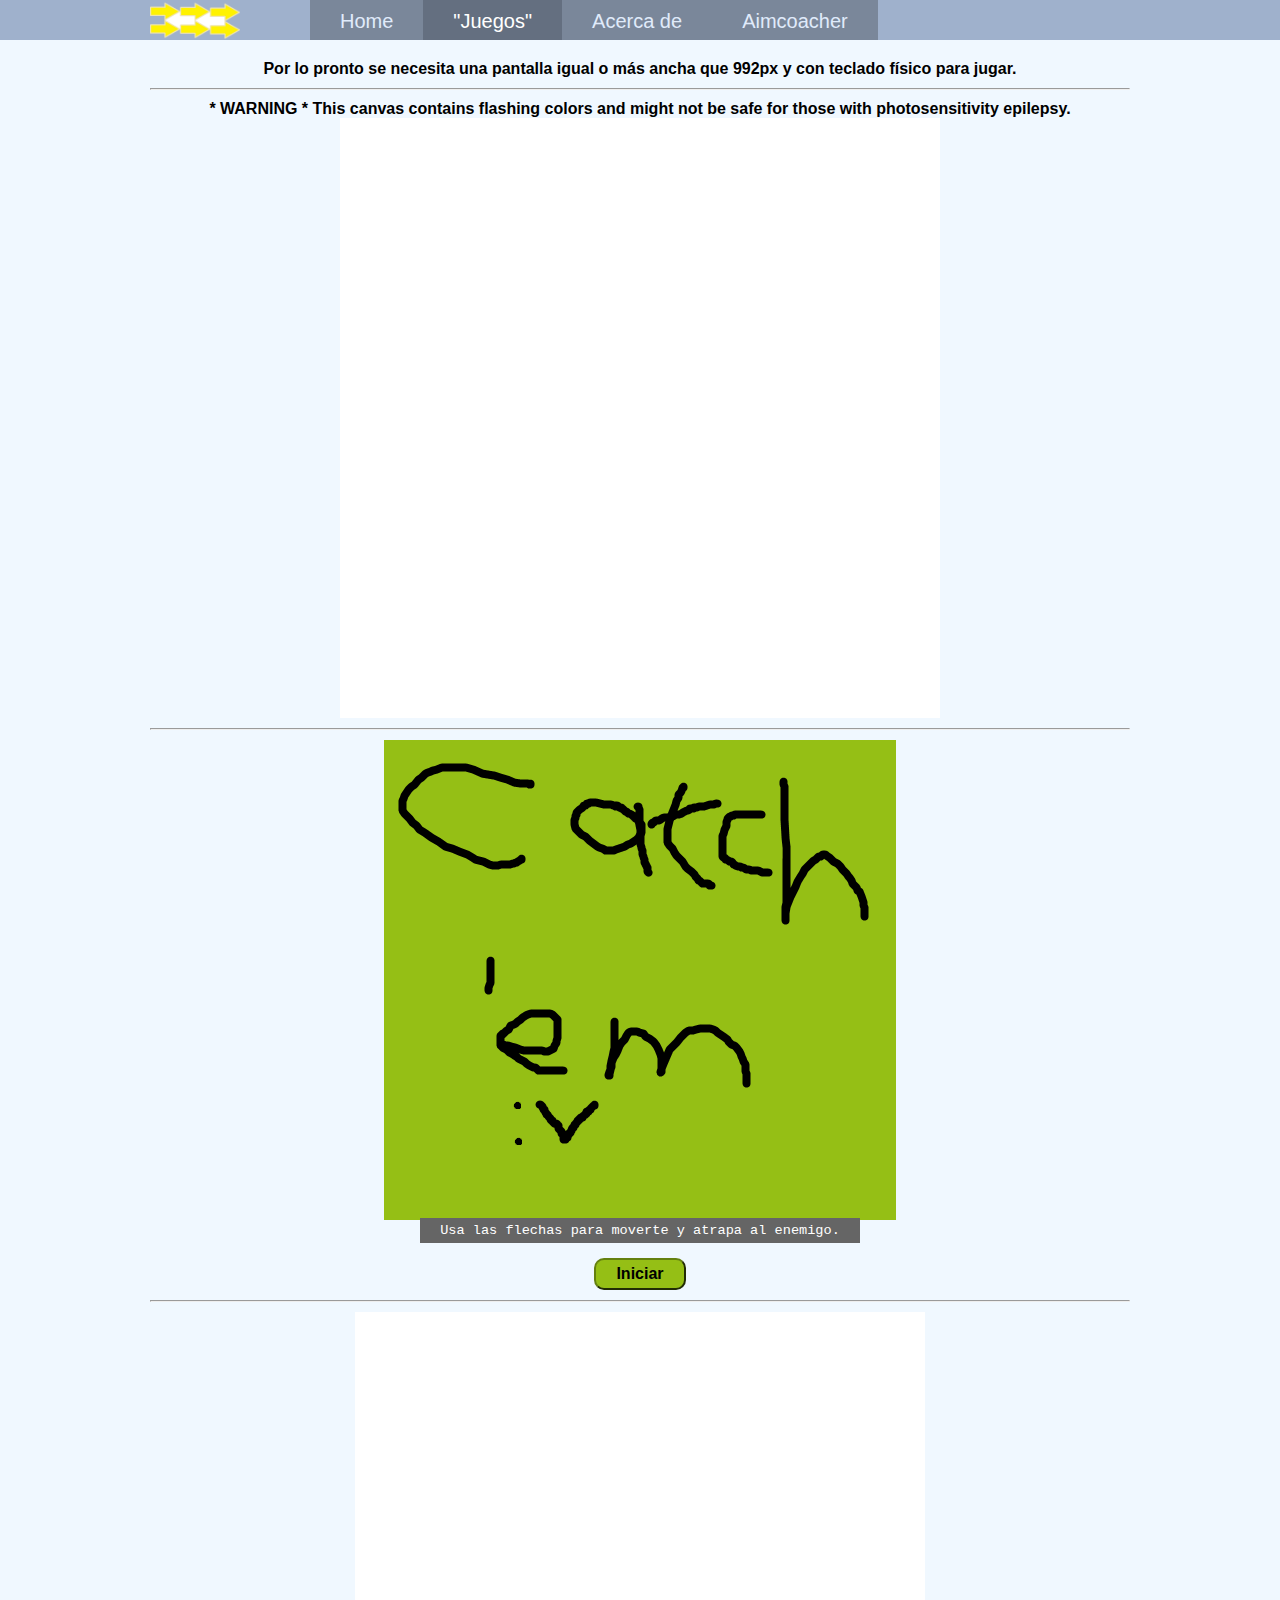
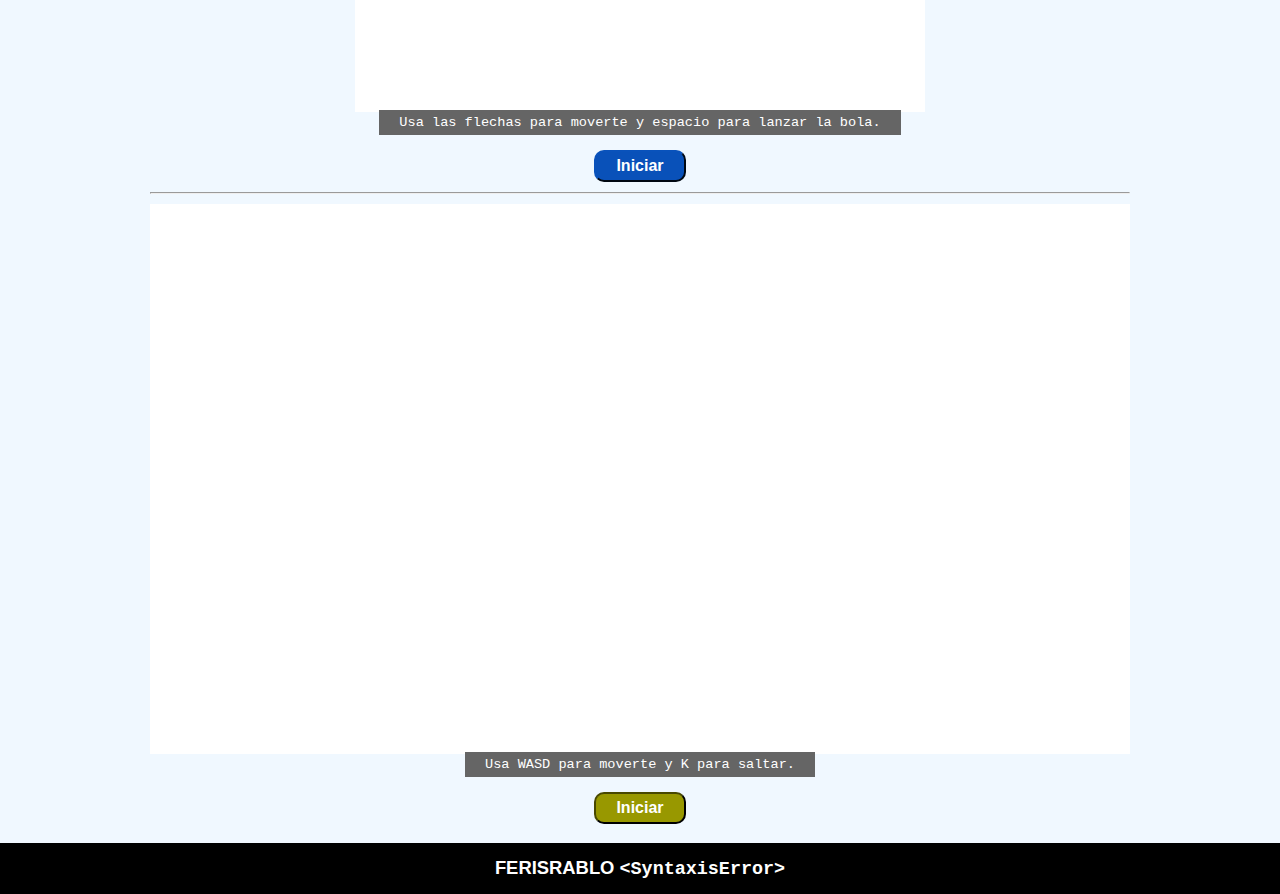
<file: games.html>
﻿<!DOCTYPE html>
<html>
<head>
  <meta charset="utf-8" />
  <meta name="viewport" content="width=device-width" />
  <title>"Juegos" - SyntaxisError</title>
  <link rel="stylesheet" href="css/Site.css">
</head>
<body>
  <header>
    <div class="container">
      <nav>
        <a href="/" id="logo">
          <img src="images/logo.png" width="90" height="40" />
        </a>
        <ul class="hidden-xs hidden-sm">
          <li><a id="home-menu" href="index.html">Home</a></li>
          <li><a id="games-menu" href="games.html">"Juegos"</a></li>
          <li><a id="about-menu" href="about.html">Acerca de</a></li>
          <li><a id="aimcoacher-menu" href="aimcoacher/aimcoacher.html">Aimcoacher</a></li>
        </ul>
      </nav>
    </div>
  </header>

  <div id="juegosDiv">
    <div class="container">
      <div class="text-center">
        <h4>Por lo pronto se necesita una pantalla igual o m&aacute;s ancha que 992px y con teclado f&iacute;sico para jugar.</h4>
      </div>
      <div class="hidden-xs hidden-sm text-center" id="canvases">  
        <!-- Isra -->    
        <hr>
        <p><b>* WARNING * This canvas contains flashing colors and might not be safe for those with photosensitivity epilepsy.</b></p>
        <canvas id="myCanvas" width="600" height="600" onMouseMove="sigueme(event);" onmousedown="mouseDown()" onmouseup="mouseUp()">Tu navegador   no soporta canvas de HTML5.</canvas>
        <!-- monster tutorial -->
        <hr />
        <canvas id="gameCanvas">Tu navegador no soporta canvas de HTML5.</canvas>
        <span class="instrucciones">Usa las flechas para moverte y atrapa al enemigo.</span><br />
        <button onclick="startGame();" class="btn btnGame" id="btnStart">Iniciar</button>
        <button onclick="reset();" class="btn btnGame" id="btnReset" style="display: none;">Reinicar</button>
        <!-- "arcanoid" -->
        <hr />
        <canvas id="arcaGame" width="570" height="400">Tu navegador no soporta canvas de HTML5.</canvas>
        <span class="instrucciones">Usa las flechas para moverte y espacio para lanzar la bola.</span><br />
        <button onclick="GAME_START();" class="btn btnArca" id="btnArcaStart">Iniciar</button>
        <button onclick="GAME_AREA.restartGame();" class="btn btnArca" id="btnArcaRestart" style="display: none;">Reiniciar</button>
        <!-- Platformer -->
        <hr />
        <canvas id="platGame" width="980" height="550">Tu navegador no soporta canvas de HTML5.</canvas>
        <span class="instrucciones">Usa WASD para moverte y K para saltar.</span>
        <button onclick="PLAT_GAME_START();" class="btn btnPlat" id="btnPlatStart">Iniciar</button>
        <button onclick="PLAT_GAME_RESTART();" class="btn btnPlat" id="btnPlatRestart" style="display: none;">Reiniciar</button>
      </div>
      <div class="hidden-md hidden-lg">D:</div>
    </div>
  </div>

  <footer>
    <div class="container">
      <strong>FERISRABLO <code>&lt;SyntaxisError&gt;</code></strong>
    </div>
  </footer>

  <script src="js/index.js"></script>
  <script src="js/game.js"></script>
  <script src="js/arca.js"></script>
  <script src="js/plat.js"></script>
  <script>document.getElementById("games-menu").className = "active";</script>
</body>
</html>
</file>
<file: css/Site.css>
﻿* {
    padding: 0;
    margin: 0;
    box-sizing: border-box;
}

html {
    height: 100%;
}

body {
    background-color: aliceblue;
    font-family: Sans-Serif;
    font-size: 16px;
    margin: 0;
    min-height: 100%;
    padding: 40px 0 0px;
    position: relative;
}

a, canvas, footer, header, img, nav, section, strong, ul {
    display: block;
}


/* Styles for basic forms
-----------------------------------------------------------*/
fieldset {
    border: 1px solid #ddd;
    padding: 0 1.4em 1.4em 1.4em;
    margin: 0 0 1.5em 0;
}

legend {
    font-size: 1.2em;
    font-weight: bold;
}

textarea {
    min-height: 75px;
}

.editor-label {
    margin: 1em 0 0 0;
}

.editor-field {
    margin: 0.5em 0 0 0;
}


/* Styles for validation helpers
-----------------------------------------------------------*/
.field-validation-error {
    color: #f00;
}

.field-validation-valid {
    display: none;
}

.input-validation-error {
    border: 1px solid #f00;
    background-color: #fee;
}

.validation-summary-errors {
    font-weight: bold;
    color: #f00;
}

.validation-summary-valid {
    display: none;
}

/* P4blo styles
-----------------------------------------------------------*/

a {
    color: inherit;
    text-decoration: none;
}

canvas {
    background-color: #FFFFFF;
    /* border: 1px solid black; */
    margin-left: auto;
    margin-right: auto;
    /* margin-bottom: 25px; */
}

ul {
    list-style: none;
}

header {
    background-color: #9FB1CC;
    height: 40px;
    left: 0;
    position: fixed;
    top: 0;
    width: 100%;
    z-index: 99999;
}

header * {
    height: 100%;
}

header nav:after {
    clear: both;
    content: "";
    display: block;
}

header ul {
    display: inline-block;
    margin-left: 70px;
}

header ul > li {
    display: block;
    float: left;
    text-align: center;
}

header ul > li > a {
    color: #E0EBFB;
    padding: 10px 30px;
    font-size: 1.25em;
    background-color: #7A879A;
}

header ul > li > a:hover, header ul > li > a.active {
    color: #FFFFFF;
    background-color: #646F80;
}

footer {
    position: absolute;
    width: 100%;
    text-align: center;
    background-color: black;
    color: white;
    font-size: 1.15em;
    bottom: 0;
    z-index: 999999;
}

footer strong {
    padding: 14px 0;
}

/**************
SHARED (mobile-first)
*/
.container {
    width: 100%;
    padding: 0 15px;
    margin-left: auto;
    margin-right: auto;
}

.text-center {
    text-align: center;
}

.hide {
    display: none;
}

.show {
    display: block;
}

/**************
Test.html
*/
#logo {
    float: left;
}

#masterDiv {
    position: absolute;
    top: 0;
    left: 0;
    height: 100%;
}

.hero-banner {
    width: 100%;
    min-height: 100%;
    background-image: url(../images/herobanner.jpg);
    background-attachment: fixed;
    background-repeat: no-repeat;
    background-size: cover;
    text-align: center;
    color: white;
    text-shadow: 0 0 10px black;
}

.hero-banner .title {
    font-size: 1.75em;
    line-height: 3.5em;
    padding: 0 5%;
}

.hero-banner .sub-title {
    font-size: 1.4em;
    padding: 0 2%;
}

.btn {
    border-radius: 10px;
    cursor: pointer;
    display: block;
    font-size: 16px;
    font-weight: bold;
    outline: none;
    padding: 5px 20px;
    transition: transform .1s linear, box-shadow .1s linear;
    margin: auto;
    margin-top: 20px;
}

.btn.btnGame {
    background-color: #95BF15;
    border-color: #64800F;
}

.btn.btnGame:hover {
    background-color: #64800F;
}

.btn.btnGame:active {
    background-color: #84A914;
}

.btn.btnArca {
    background-color: #0951B9;
    border-color: #052D67;
    color: #ffffff;
}

.btn.btnArca:hover {
    background-color: #052D67;
}

.btn.btnArca:active {
    background-color: #08449A;
}

.btn.btnPlat {background-color: #989800;border-color: #484800;color: #ffffff;}
.btn.btnPlat:hover {

}
.btn.btnPlat:active {
    
}

/***************
juegos.html
*/
#juegosDiv {
    margin-top: 20px;
    padding-bottom: 70px;
}

#gameCanvas {
    background-image: url(../images/game.png);
}

#arcaGame {
    background-color: #ffffff;
}

/* MEDIA QUERIES *
*******************************/
/* XS */
@media (max-width: 767px) {
    .show-xs {
        display: block;
    }
    .hidden-xs {
        display: none;
    }
}

/* SM */
@media (min-width: 768px) {
    .hero-banner .title {
        font-size: 2.5em;
    }
    .hero-banner .sub-title {
        font-size: 2em;
    }
}
@media (min-width: 768px) and (max-width: 991px) {
    .show-sm {
        display: block;
    }
    .hidden-sm {
        display: none;
    }
}

/* MD */
@media (min-width: 992px) {
    .container {
        padding: 0;
        width: 980px;
    }
    .hero-banner .title {
        font-size: 2.75em;
    }
    .hero-banner .sub-title {
        font-size: 2.3em;
    }
}
@media (min-width: 992px) and (max-width: 1199px) {
    .show-md {
        display: block;
    }
    .hidden-md {
        display: none;
    }
}

/* LG */
@media (min-width: 1200px) {
    .show-lg {
        display: block;
    }
    .hidden-lg {
        display: none;
    }
    .hero-banner .title {
        font-size: 3.2em;
        padding-top: 5%;
    }
    .hero-banner .sub-title {
        font-size: 2.65em;
        padding: 0 15%;
    }
}

hr {
    margin: 10px 0;
}

.instrucciones {
    font-size: 0.85em;
    color: white;
    background-color: #656565;
    padding: 5px 20px;
    font-family: monospace;
}
</file>
